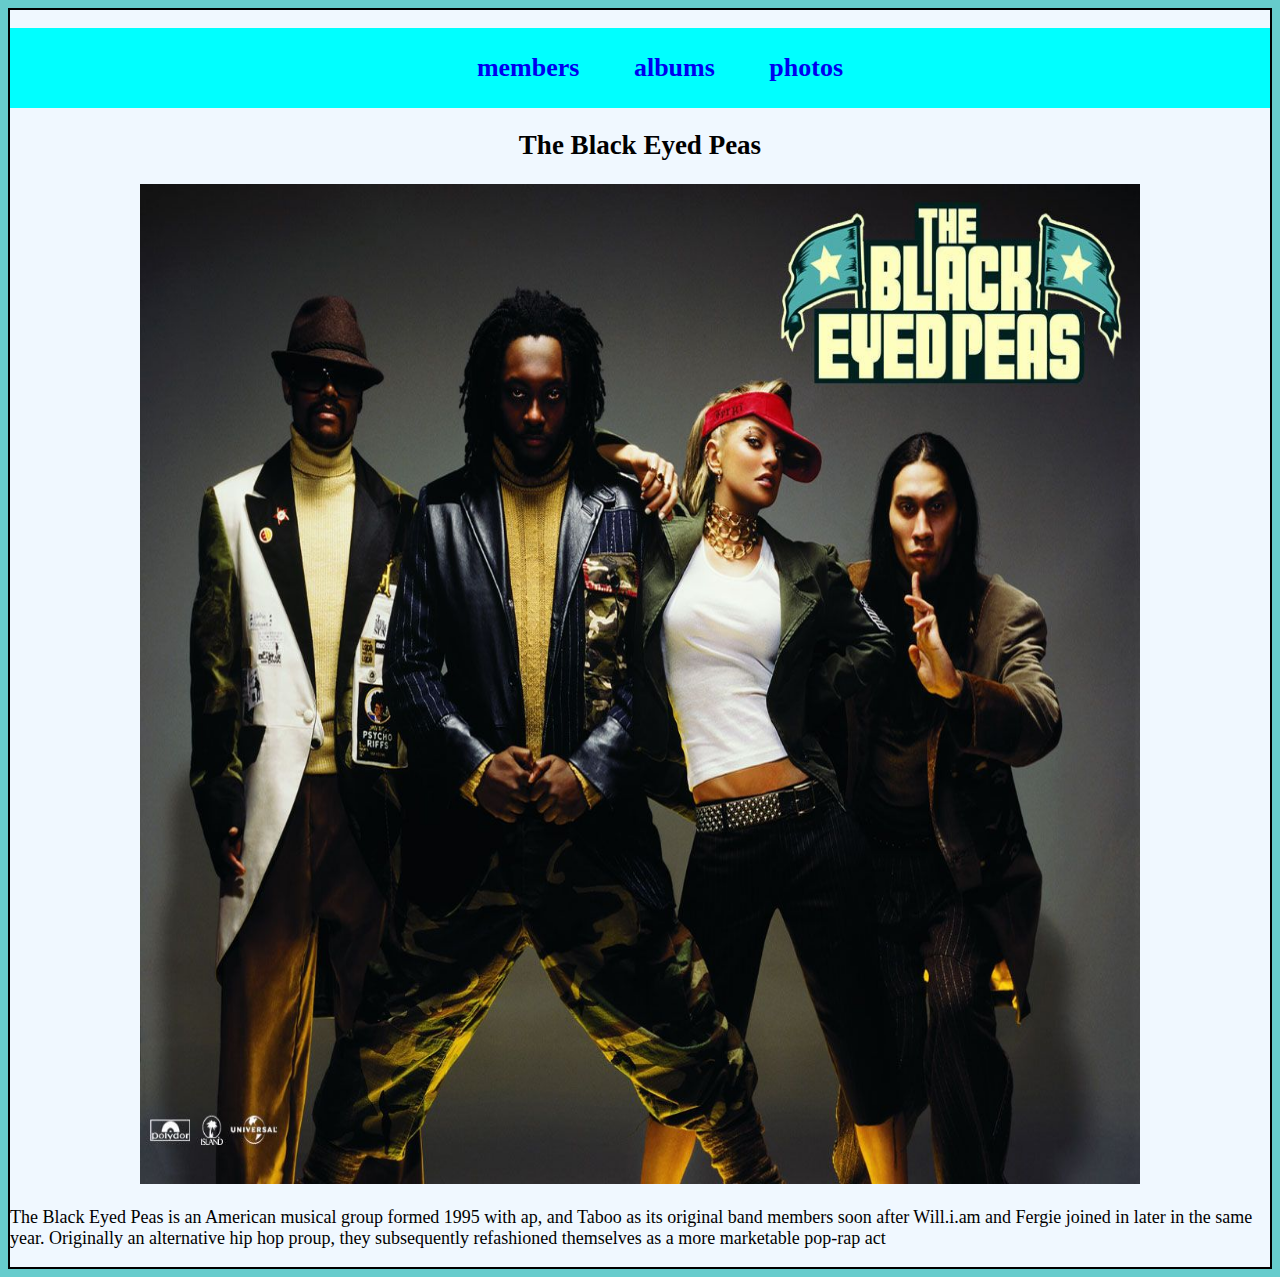
<file: index.html>
<!DOCTYPE html>
<html>
    <head>
        <title>Black Eyed</title>
        <link rel="stylesheet" href="index.css">
    </head>
    <body>
        <div id="overall">
        <nav id="menu">
            <ul>
                <li><a href="members.html">members</a></li>
                <li><a href="albums.html">albums</a></li>
                <li><a href="photos.html">photos</a></li>
            </ul>
        </nav>
        <h2>The Black Eyed Peas</h2>
        <img src="bep.jpeg" height="1000" width="1000">
        <p>The Black Eyed Peas is an American musical group formed 1995 with
           ap, and Taboo as its original band members soon after Will.i.am and
           Fergie joined in later in the same year. Originally an alternative 
           hip hop proup, they subsequently refashioned themselves as a more 
           marketable pop-rap act</p>
        </div>
    </body>
</html>
</file>
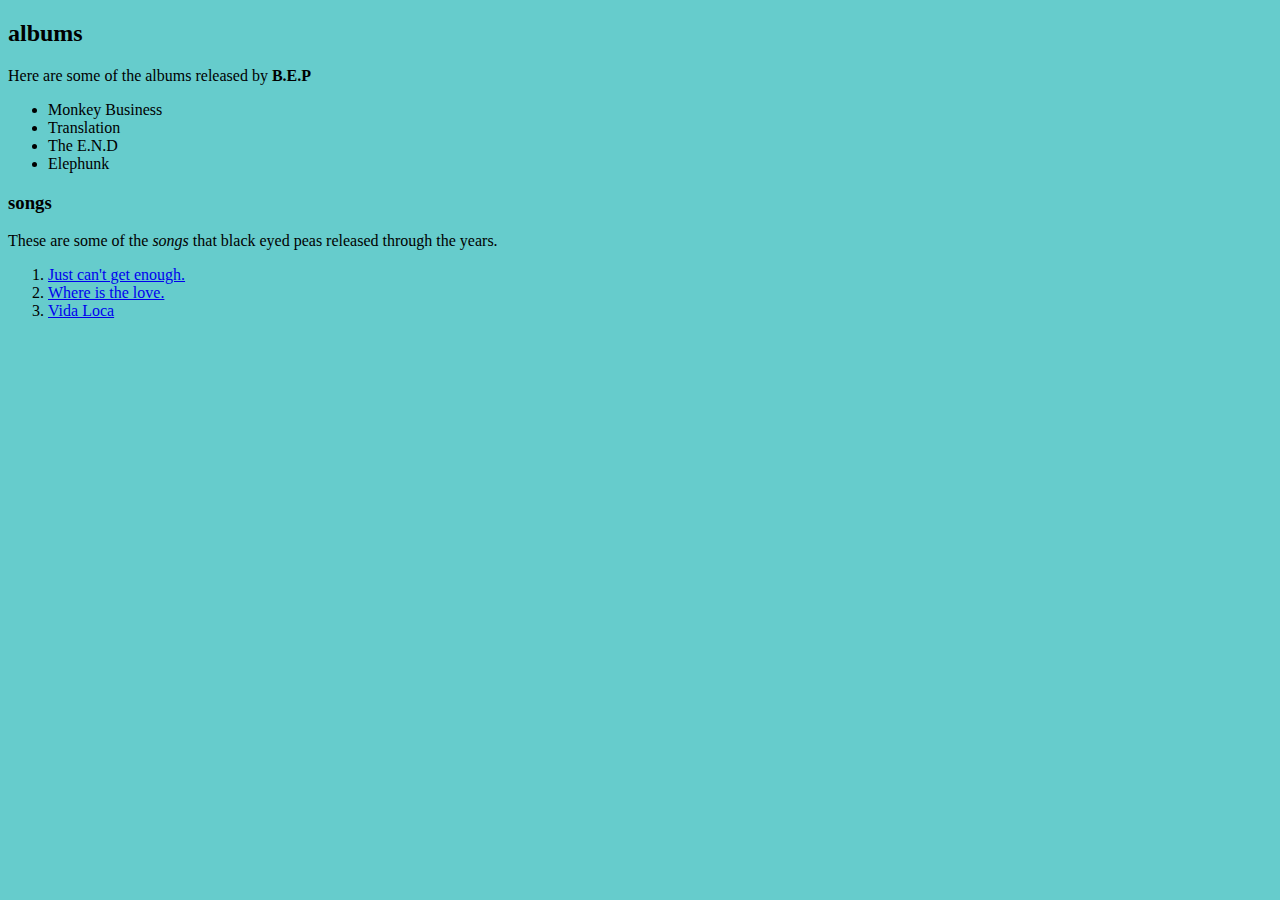
<file: albums.html>
<!DOCTYPE html>
<html>
    <head>
        <title>albums</title>
        <link rel="stylesheet" href="index.css">
    </head>
    <body>
        <h2>albums</h2>
        <p>Here are some of the albums released by <strong>B.E.P</strong></p>
        <ul>
            <li>Monkey Business</li>
            <li>Translation</li>
            <li>The E.N.D</li>
            <li>Elephunk</li>
        </ul>
        <h3>songs</h3>
        <p>These are some of the <em>songs</em> that black eyed peas 
            released through the years.</p>
            <ol>
                <li><a href="https://www.youtube.com/watch?v=OrTyD7rjBpw" target="_self">Just can't get enough.</a></li>
                <li><a href="https://www.youtube.com/watch?v=WpYeekQkAdc" target="_blank">Where is the love.</a></li>
                <li><a href="https://www.youtube.com/watch?v=nqDhZT67500" target="_blank">Vida Loca</a></li>
            </ol>
    </body>
</html>
</file>
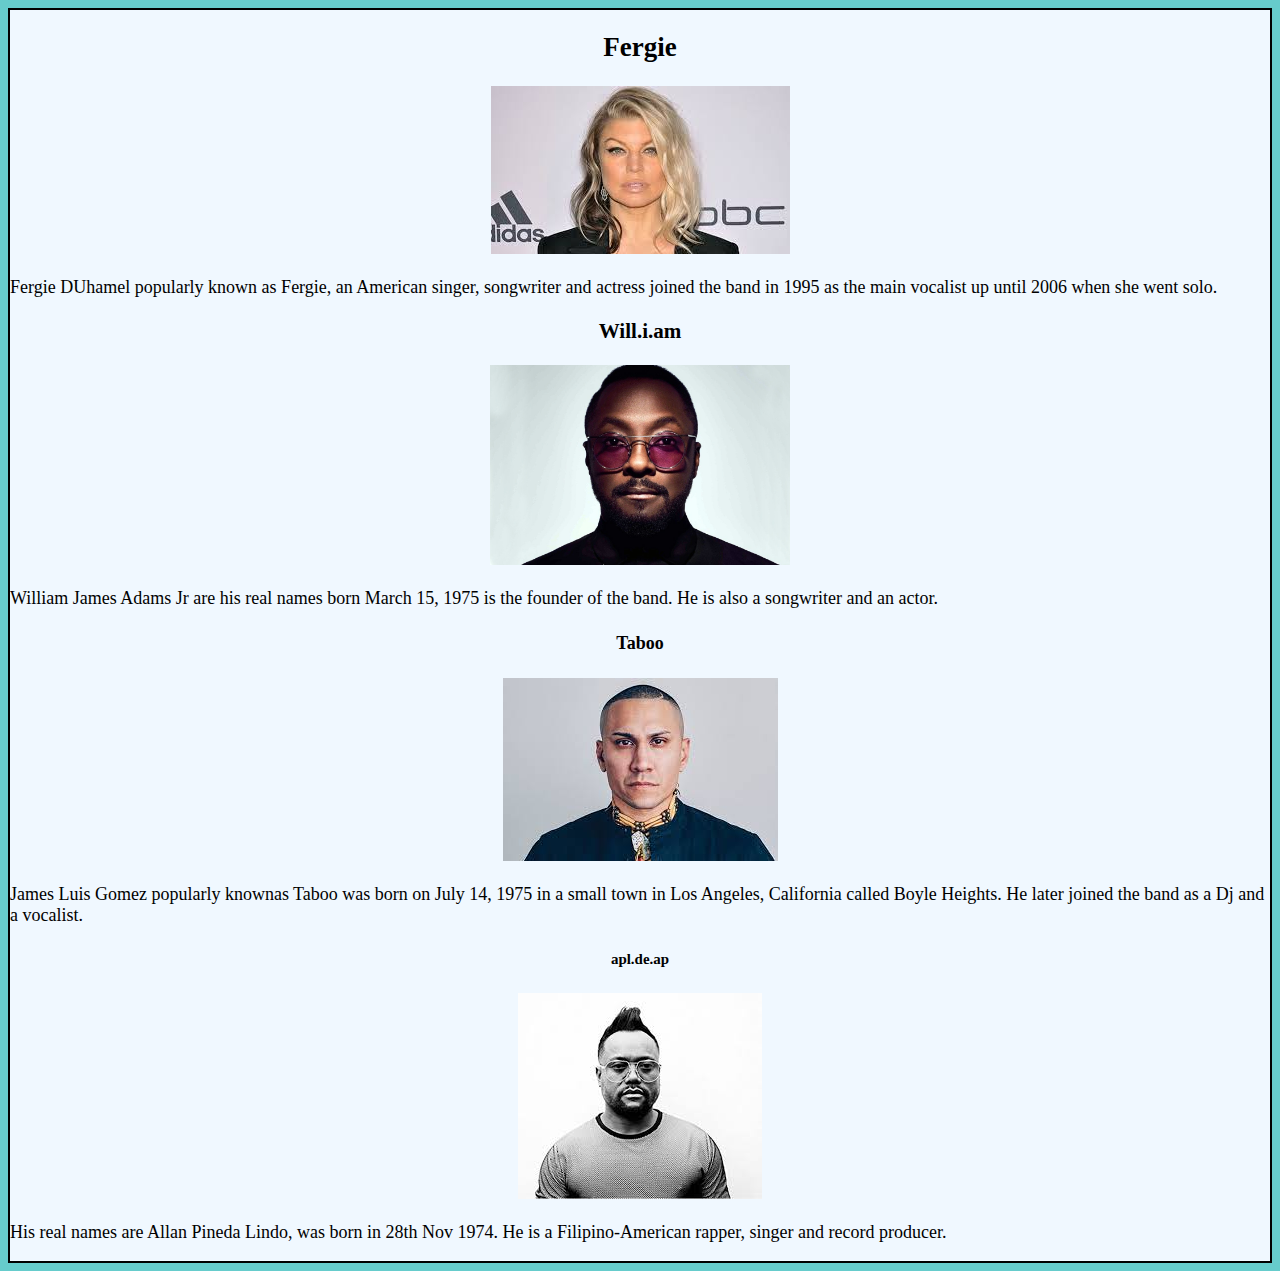
<file: members.html>
<!DOCTYPE html>
<html>
    <head>
        <title>members</title>
        <link rel="stylesheet" href="index.css">
    </head>
    <body>
        <div id="overall">
            <h2>Fergie</h2>
            <img src="fergie.jpeg" alt="Fergie">
          <p>Fergie DUhamel popularly known as Fergie, 
             an American singer, songwriter and actress joined the 
             band in 1995 as the main vocalist up until 2006 when 
             she went solo.</p>

            <h3>Will.i.am</h3>
            <img src="will-i-am-future.jpg" height="200" alt="Wil.i.am">
            <p>William James Adams Jr are his real names born March 15, 
                1975 is the founder of the band.
                He is also a songwriter and an actor.</p>

                <h4>Taboo</h4>
                <img src="taboo.jpeg" alt="Taboo">
                <p>James Luis Gomez popularly knownas Taboo was born
                    on July 14, 1975 in a small town in Los Angeles, California
                    called Boyle Heights. He later joined the band as 
                    a Dj and a vocalist.</p>

                    <h5>apl.de.ap</h5>
                    <img src="ap.jpeg" alt="Apl.de.ap">
                    <p>His real names are Allan Pineda Lindo, was born in 28th Nov 1974.
                        He is a Filipino-American rapper, singer and record producer.</p>
        </div>
    </body>
</html>
</file>
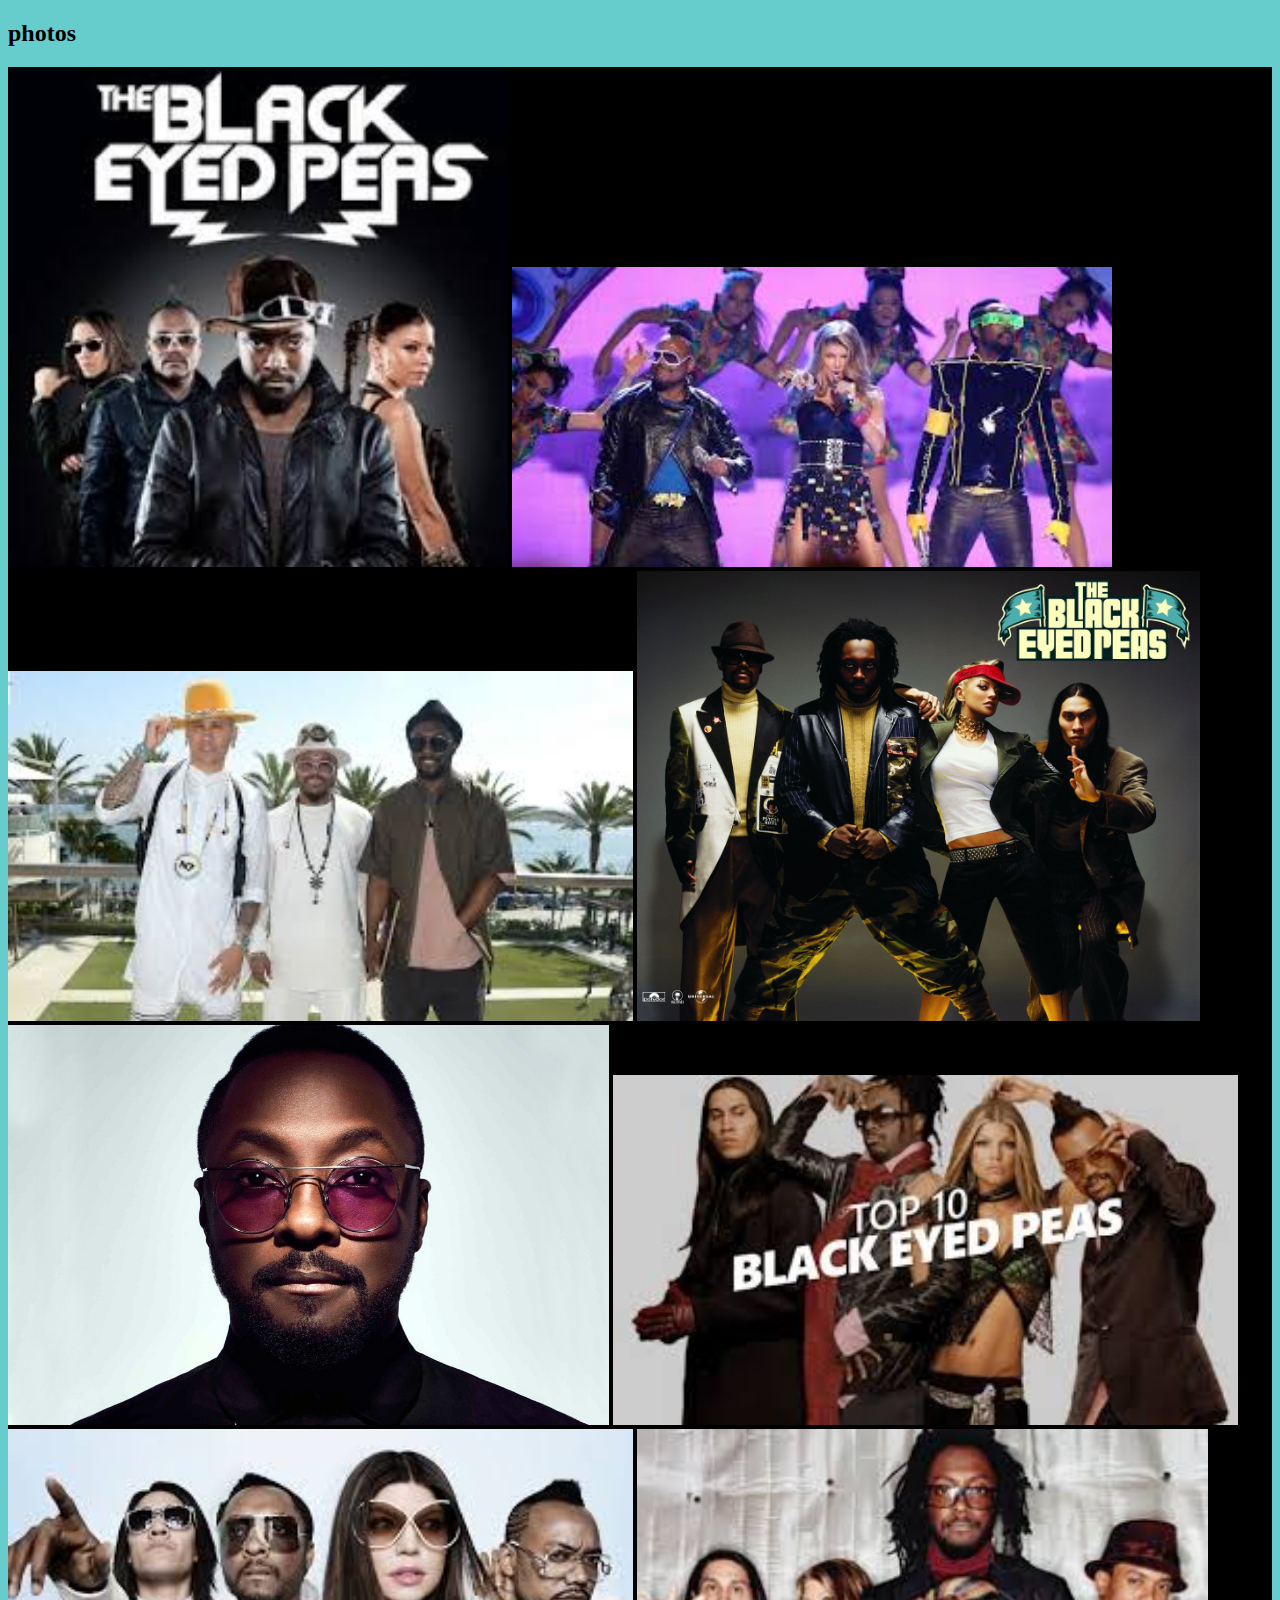
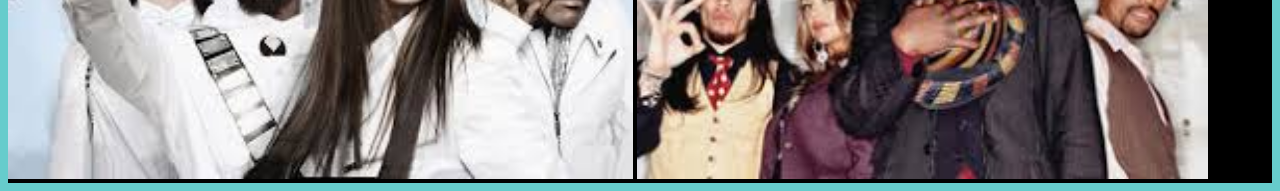
<file: photos.html>
<!DOCTYPE html>
<html>
    <head>
        <title>gallery</title>
        <link rel="stylesheet" href="index.css">
    </head>
    <body>
        <h2>photos</h2>
        <div id="gallery">
        <img src="images (1).jpeg" height="500">
        <img src="images (2).jpeg" height="300">
        <img src="images (3).jpeg" height="350">
        <img src="bep.jpeg" height="450">
        <img src="will-i-am-future.jpg" height="400">
        <img src="download.jpeg" height="350">
        <img src="images (4).jpeg" height="350">
        <img src="images (5).jpeg" height="350">
        </div>
    </body>
</html>
</file>
<file: index.css>
#menu{
    background-color: cyan;
}
#menu ul li{
    display: inline-block;
    font-weight: bold;
    text-align: left;
    font-size: 26px;
    margin: 20px;
    padding: 5px;
}
#menu ul li a{
    text-decoration: none;
}
body{
    background-color: #66cccc;
}
#overall{
    width: 1200;
    text-align: center;
    margin: auto;
    border: 2px solid black;
    background-color: aliceblue;
    font-size: large;
}
p{
    text-align: left;
    font-weight: 400;
}
#fergie{
    border: 2px solid black;
    margin: 5px;
    padding: 6px;
    background-color: lavenderblush;
}
#will{
    border: 2px solid black;
    margin: 5px;
    padding: 6px;
    background-color: lightblue;
}
#tab{
    border: 2px solid black;
    margin: 5px;
    padding: 6px; 
    background-color: lightpink;
}
#de{
    border: 2px solid black;
    margin: 5px;
    padding: 6px;
    background-color: lightslategrey;
}
img{
    display: inline-block;
}
#gallery{
    background-color: black;
}
</file>
